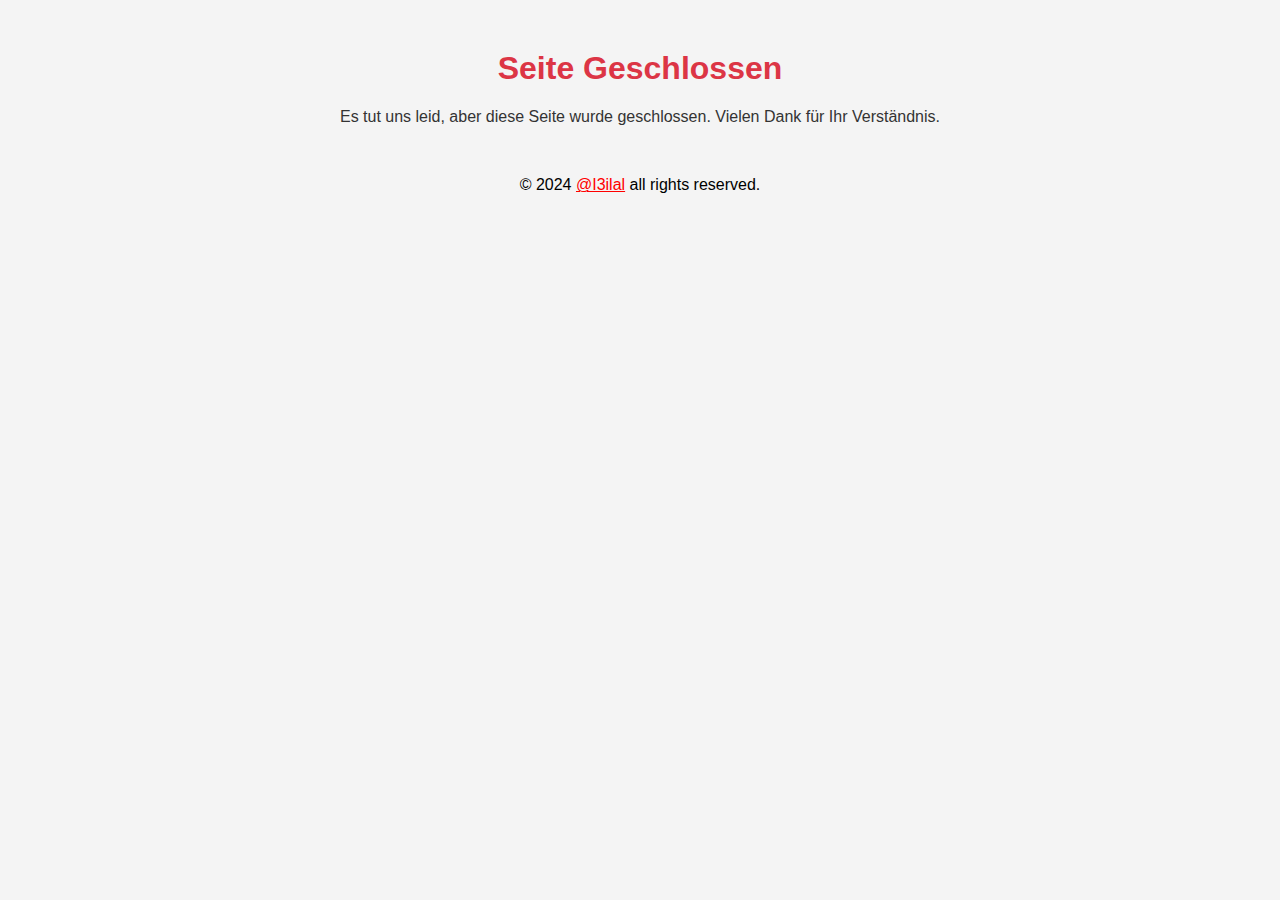
<file: index.html>
<!DOCTYPE html>
<html lang="de">
<head>
    <meta charset="UTF-8">
    <meta name="viewport" content="width=device-width, initial-scale=1.0">
    <title>Seite Geschlossen</title>
    <style>
        body {
            font-family: 'Arial', sans-serif;
            background-color: #f4f4f4;
            color: #333;
            text-align: center;
            margin: 50px;
        }
        h1 {
            color: #dc3545;
        }
    </style>
</head>
<body>
    <h1>Seite Geschlossen</h1>
    <p>Es tut uns leid, aber diese Seite wurde geschlossen. Vielen Dank für Ihr Verständnis.</p>
<br>
    <p><a style="color:black;"> &copy; 2024 </a> <a style="color:red"; href="https://youtube.com/@I3ilal">@I3ilal</a> <a style="color:black";> all rights reserved. </a></p>
</body>
</html>
</file>
